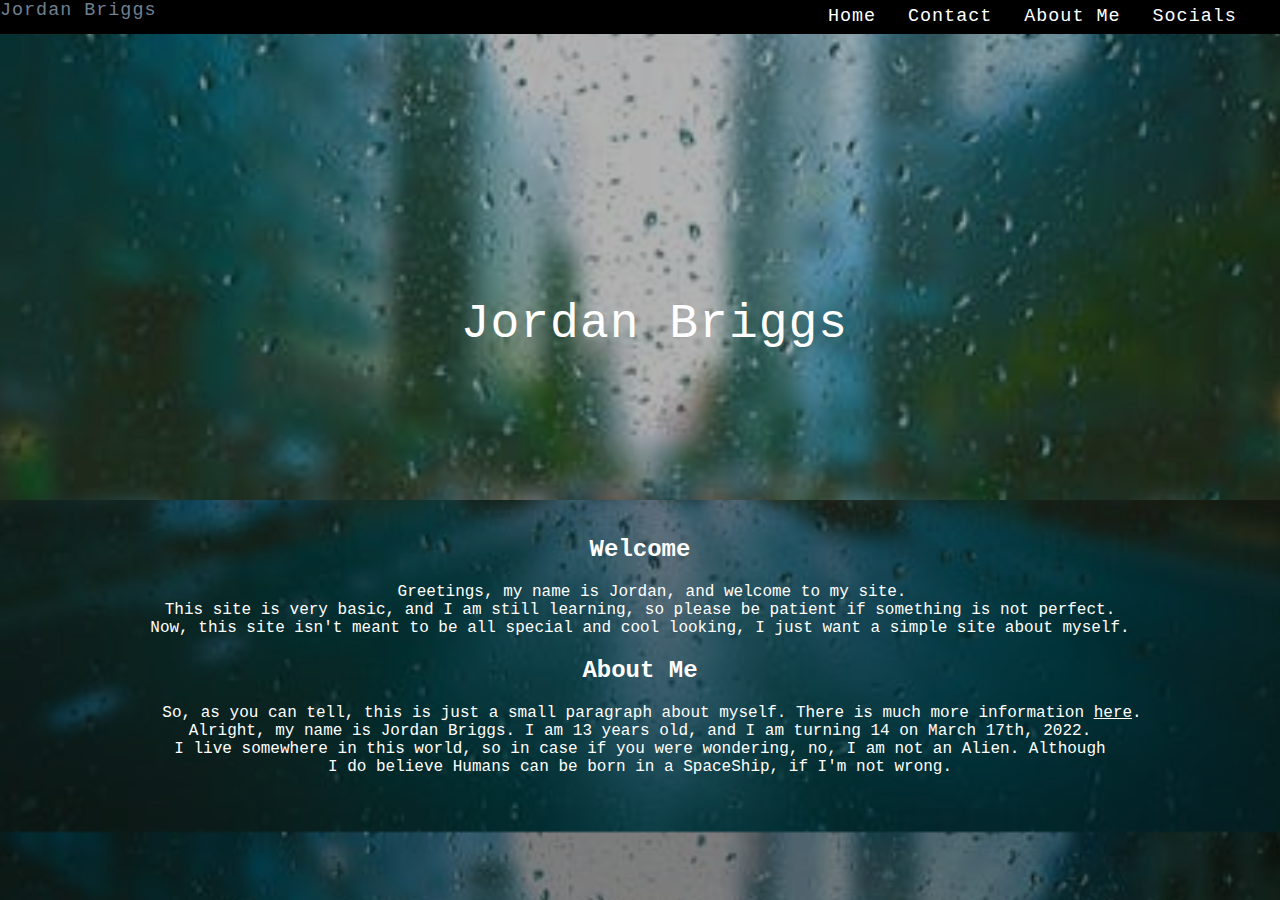
<file: index.html>
<!DOCTYPE html>
<html lang="en">
<head>
  <meta charset="UTF-8">
  <meta name="viewport" content="width=device-width, initial-scale=1.0">
  <meta http-equiv="X-UA-Compatible" content="ie=edge">
  <link rel="stylesheet" type="text/css" href="style.css">
  <meta property="og:url" contect="https://www.jordanbriggs.com/" />
  <title>Home</title>
</head>
<body>
  <nav>
    <div class="nav-bg"></div>
    <a href="index.html" class="logo">Jordan Briggs</a>
    <ul>
      <li><a href="index.html">Home</a></li>
      <li><a href="Contact.html">Contact</a></li>
      <li><a href="About Me.html">About Me</a></li>
      <li><a href="Social Media.html">Socials</a></li>
    </ul>
  </nav>
  <div class="hero">
    <h1>Jordan Briggs</h1>
  </div>
  <div class="content-wrapper">
    <h2>Welcome</h2>
    <p>Greetings, my name is Jordan, and welcome to my site.<br />
    This site is very basic, and I am still learning, so please be patient if something is not perfect.<br />
    Now, this site isn't meant to be all special and cool looking, I just want a simple site about myself.</p>
  <h2>About Me</h2>
    <p>So, as you can tell, this is just a small paragraph about myself. There is much more information <a href="About Me.html">here</a>.<br />
    Alright, my name is Jordan Briggs. I am 13 years old, and I am turning 14 on March 17th, 2022.<br />
    I live somewhere in this world, so in case if you were wondering, no, I am not an Alien. Although<br />
    I do believe Humans can be born in a SpaceShip, if I'm not wrong.</p>
  </div>
</body>
</html>
</file>
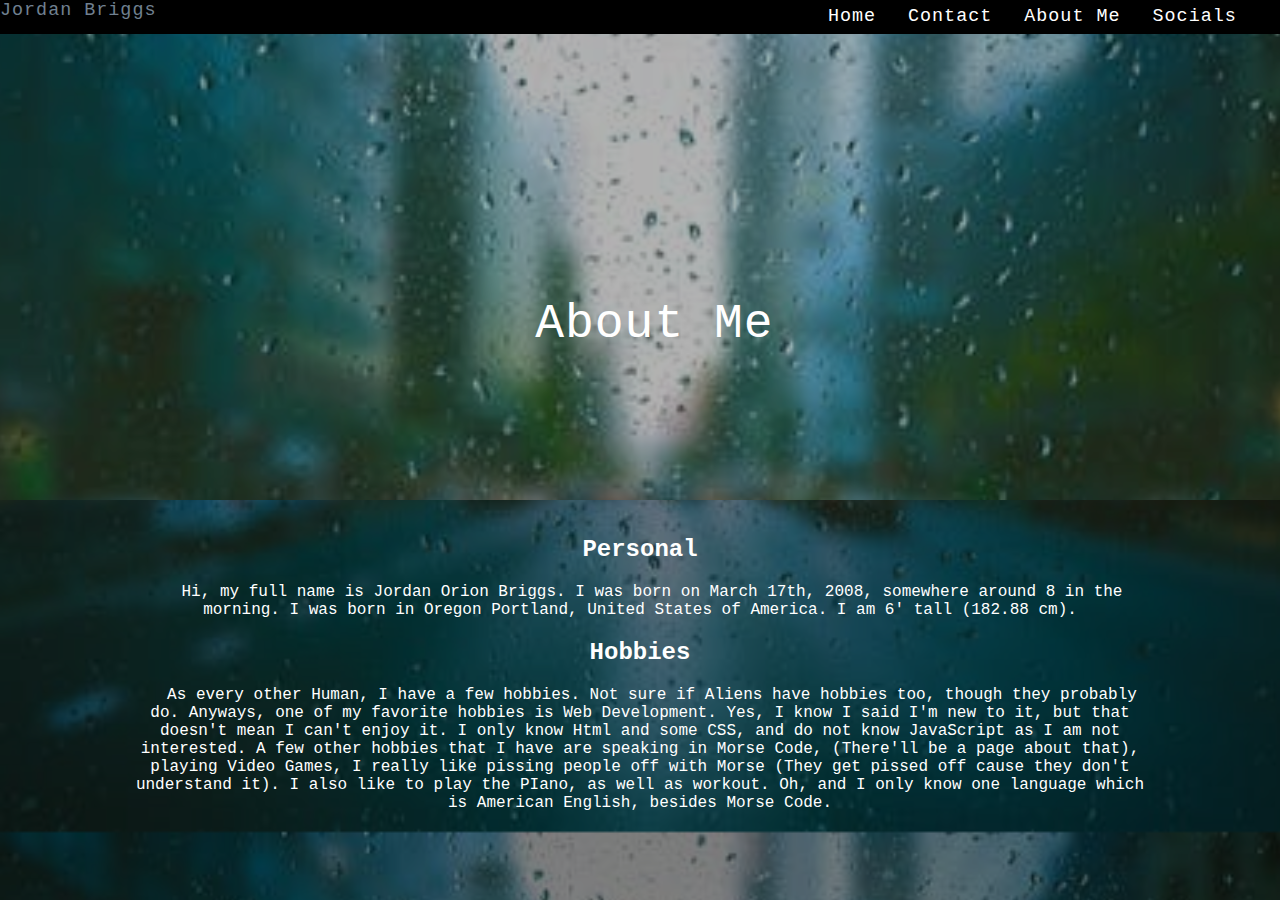
<file: About Me.html>
<!DOCTYPE html>
<html lang="en">
<head>
  <meta charset="UTF-8">
  <meta name="viewport" content="width=device-width, initial-scale=1.0">
  <meta http-equiv="X-UA-Compatible" content="ie=edge">
  <link rel="stylesheet" type="text/css" href="style.css">
  <meta property="og:url" contect="https://www.jordanbriggs.com/about-me" />
  <title>About Me</title>
</head>
<body>
  <nav>
    <div class="nav-bg"></div>
    <a href="index.html" class="logo">Jordan Briggs</a>
    <ul>
      <li><a href="index.html">Home</a></li>
      <li><a href="Contact.html">Contact</a></li>
      <li><a href="About Me.html">About Me</a></li>
      <li><a href="Social Media.html">Socials</a></li>
    </ul>
  </nav>
  <div class="hero">
    <h1>About Me</h1>
  </div>
  <div class="content-wrapper">
    <h2>Personal</h2>
    <p>Hi, my full name is Jordan Orion Briggs. I was born on March 17th, 2008, somewhere around 8 in the morning.
    I was born in Oregon Portland, United States of America. I am 6' tall (182.88 cm).</p>
    <h2>Hobbies</h2>
    <p>As every other Human, I have a few hobbies. Not sure if Aliens have hobbies too, though they probably do.
    Anyways, one of my favorite hobbies is Web Development. Yes, I know I said I'm new to it, but that doesn't
    mean I can't enjoy it. I only know Html and some CSS, and do not know JavaScript as I am not interested.
    A few other hobbies that I have are speaking in Morse Code, (There'll be a page about that), playing Video
    Games, I really like pissing people off with Morse (They get pissed off cause they don't understand it).
    I also like to play the PIano, as well as workout. Oh, and I only know one language which is American English,
    besides Morse Code.</p>
  </div>
</body>
</html>
</file>
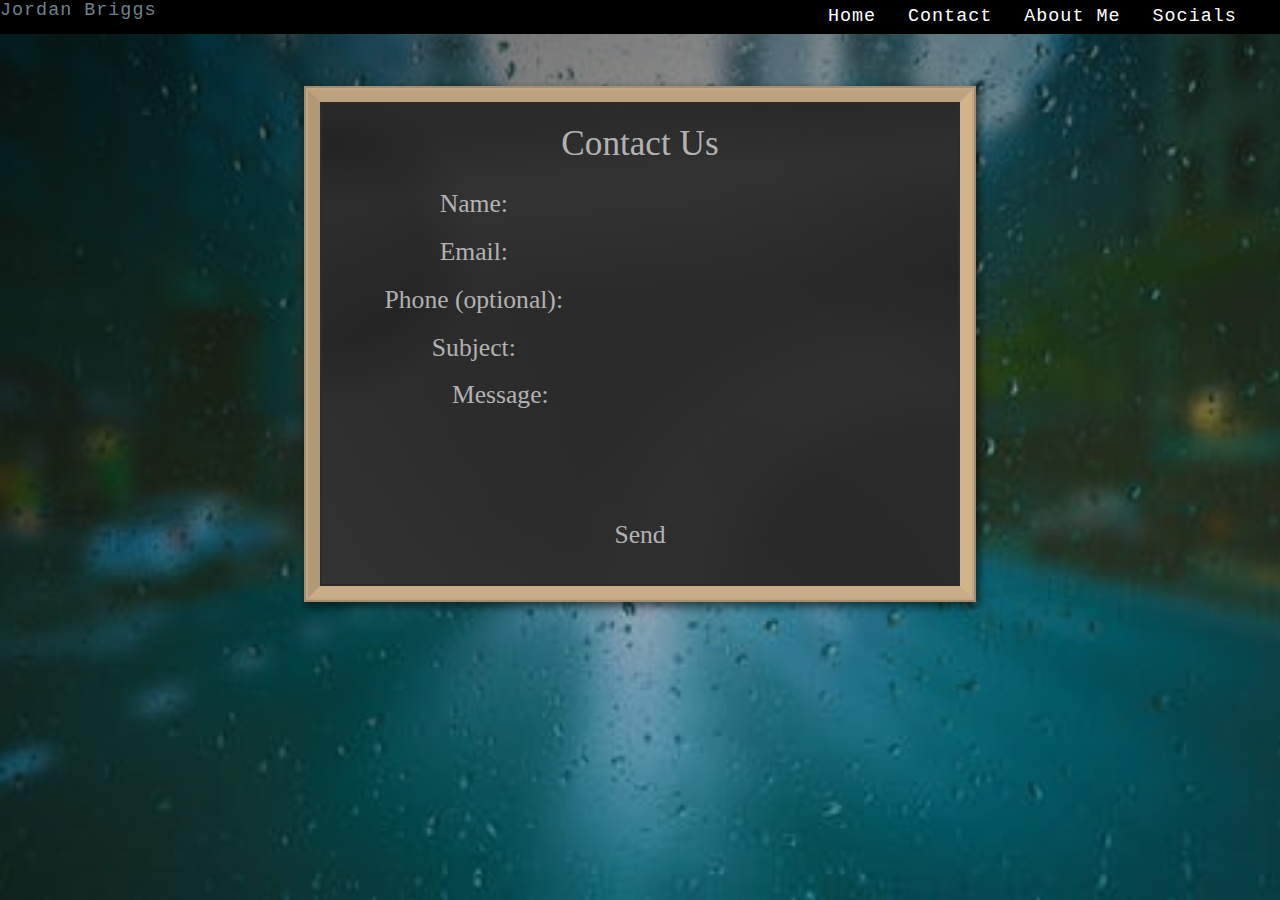
<file: Contact.html>
<!DOCTYPE html>
<html lang="en">
<head>
  <meta charset="UTF-8">
  <meta name="viewport" content="width=device-width, initial-scale=1.0">
  <meta http-equiv="X-UA-Compatible" content="ie=edge">
  <link rel="stylesheet" type="text/css" href="style.css">
  <link rel="stylesheet" tyoe="text/css" href="Contact.css">
  <meta property="og:url" contect="https://www.jordanbriggs.com/contact" />
  <title>Contact</title>
</head>
<body>
  <nav>
    <div class="nav-bg"></div>
    <a href="index.html" class="logo">Jordan Briggs</a>
      <ul>
      <li><a href="index.html">Home</a></li>
      <li><a href="Contact.html">Contact</a></li>
      <li><a href="About Me.html">About Me</a></li>
      <li><a href="Social Media.html">Socials</a></li>
    </ul>
  </nav>
  <div class="shade">
    <div class="blackboard">
      <div class="form">
        <p>
          <label>Name: </label>
          <input type="text" />
        </p>
        <p>
          <label>Email: </label>
          <input type="text" />
        </p>
        <p>
          <label>Phone (optional): </label>
          <input type="tel" />
        </p>
        <p>
          <label>Subject: </label>
          <input type="text" />
        </p>
        <p>
          <label>Message: </label>
          <textarea></textarea>
        </p>
        <p class="wipeout">
          <a href="mailto: jordanbriggs317@gmail.com" target="_blank" >Send</a>
        </p>
      </div>
    </div>
  </div>
</body>
</html>
</file>
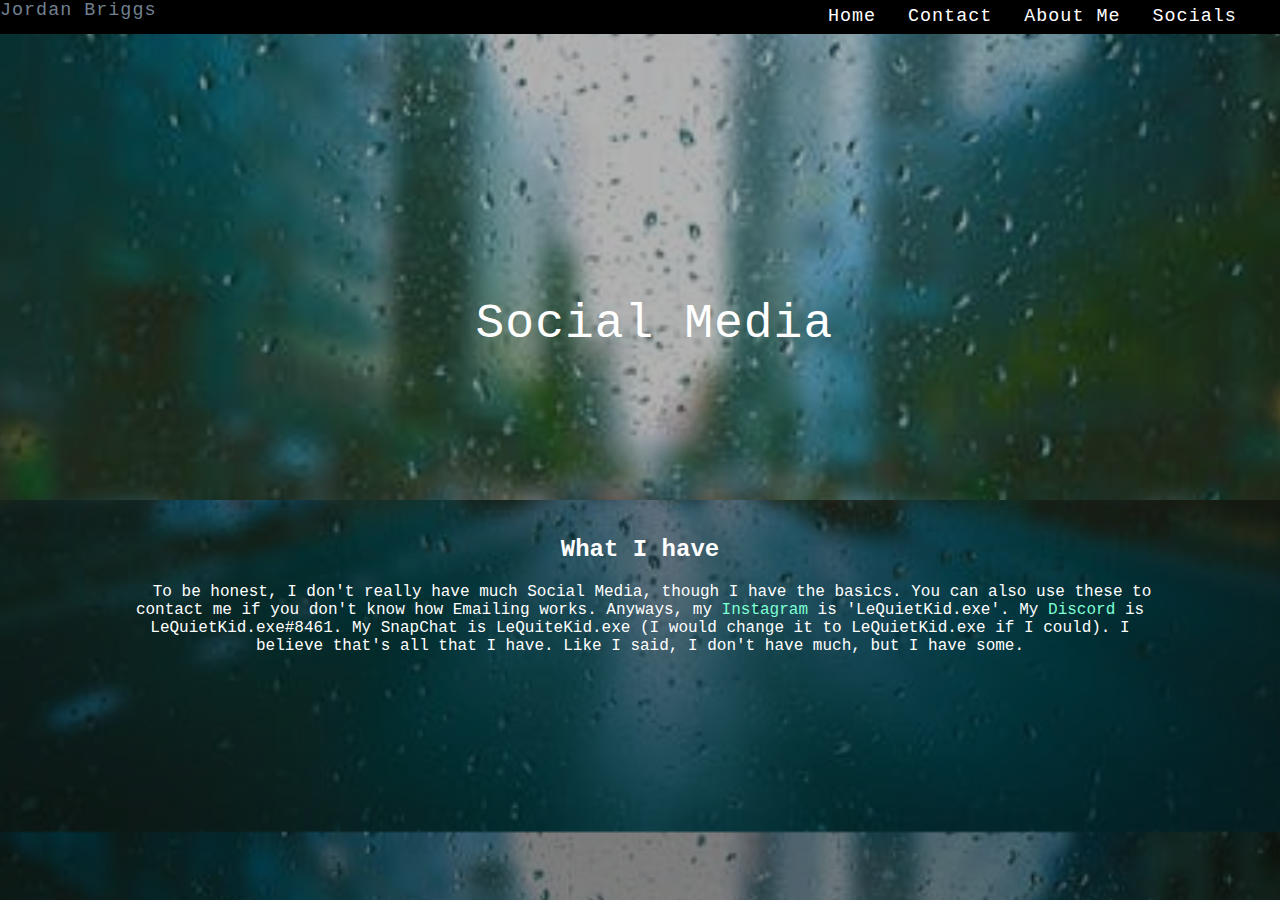
<file: Social Media.html>
<!DOCTYPE html>
<html lang="en">
<head>
  <meta charset="UTF-8">
  <meta name="viewport" content="width=device-width, initial-scale=1.0">
  <meta http-equiv="X-UA-Compatible" content="ie=edge">
  <link rel="stylesheet" type="text/css" href="Idk.css">
  <meta property="og:url" contect="https://www.jordanbriggs.com/social-media" />
  <title>Home</title>
</head>
<body>
  <nav>
    <div class="nav-bg"></div>
    <a href="index.html" class="logo">Jordan Briggs</a>
    <ul>
      <li><a href="index.html">Home</a></li>
      <li><a href="Contact.html">Contact</a></li>
      <li><a href="About Me.html">About Me</a></li>
      <li><a href="Social Media.html">Socials</a></li>
    </ul>
  </nav>
  <div class="hero">
    <h1>Social Media</h1>
  </div>
  <div class="content-wrapper">
    <h2>What I have</h2>
    <p>To be honest, I don't really have much Social Media, though I have the basics. You can also use
    these to contact me if you don't know how Emailing works. Anyways, my
    <a href="https://www.instagram.com/lequietkid.exe" target="_blank">Instagram</a> is 'LeQuietKid.exe'.
    My <a href="https://discord.gg/UR9qnPAJFN">Discord</a> is LeQuietKid.exe#8461.
    My SnapChat is LeQuiteKid.exe (I would change it to LeQuietKid.exe if I could).
    I believe that's all that I have. Like I said, I don't have much, but I have some.</p>
  </div>
</body>
</html>
</file>
<file: style.css>
body{

  margin: 0px;

  padding: 0px;

  background-position: absolute;

  background-blend-mode: darken;

  background: rgba(0, 0, 0, 0.5) url("Background.png");

  background-size: cover;

  font-family: 'Courier New', Courier, monospace;

}

p{

  text-align: center;

  color: white;

}

nav {

  background-color: black;

  position: fixed;

  z-index: 9999;

  top: 0;

  left: 0;

  width: 100%;

  height: 50;

}

 

nav ul {

  list-style: none;

  margin: 0;

  padding: .2em 2em;

  float: right;

}

 

nav ul li {

  display: inline-block;

  margin: 0;

  padding: .2em .7em;

}

 

nav a {

  width: 100%;

  height: 100%;

  color: white;

  text-decoration: none;

  font-family: 'Courier New', Courier, monospace;

  font-size: 1.15em;

  font-weight: lighter;

  letter-spacing: 1px;

  transition: .25s ease-in-out;

}

 

nav a:hover {

  color: slategrey;

}

 

.nav-bg {

  content: '';

  position: absolute;

  display: block;

  top: -100%;

  width: 100%;

  height: 100%;

  z-index: -1;

  background: rgb(50, 50, 50);

  transition: .45s ease-in-out;

}

 

.bg-hidden {

  top: -100%;

  opacity: 0;

}

 

.bg-visible {

  top: 0;

  opacity: 1;

}

 

h1 {

  color: white;

  text-align: center;

  font-family: 'Courier New', Courier, monospace;

  letter-spacing: 1px;
  
  font-size: 60px;

}

 

.hero {

  position: relative;

  width: 100%;

  height: 500px;

  background-blend-mode: darken;

  background: rgba(0, 0, 0, 0.3) url(Background.png) no-repeat 50% 50% fixed;

  background-size: 130%;

  overflow: hidden;

}

 

.hero h1 {

  position: absolute;

  top: 50%;

  left: 0;

  width: 100%;

  padding: .3em;

  font-size: 3em;

  font-weight: lighter;

}

 

.content-wrapper {

  width: 80%;

  height: 300px;

  padding: 1em 10%;

}

 

.content-wrapper h1 {

  margin: 0;

  color: rgb(220, 120, 0);

}

 

.content-wrapper p {

  font-family: 'Courier New', Courier, monospace;

  text-indent: 1.5em;

}
h2{
  color: white;
  text-align: center;
}
a{
  color: white;
  text-decoration: underline;
}
</file>
<file: Contact.css>
body {
		height: 100%;
		background: url(Background.png) center center fixed;
		background-size: cover;
}

.shade {
		overflow: auto;
		position: absolute;
		top: 0;
		left: 0;
		bottom: 0;
		right: 0;
		background-image: linear-gradient( 150deg, rgba(0, 0, 0, 0.65), transparent);
}

.blackboard {
		position: relative;
		width: 640px;
		margin: 7% auto;
		border: tan solid 12px;
		border-top: #bda27e solid 12px;
		border-left: #b19876 solid 12px;
		border-bottom: #c9ad86 solid 12px;
		box-shadow: 0px 0px 6px 5px rgba(58, 18, 13, 0), 0px 0px 0px 2px #c2a782, 0px 0px 0px 4px #a58e6f, 3px 4px 8px 5px rgba(0, 0, 0, 0.5);
		background-image: radial-gradient( circle at left 30%, rgba(34, 34, 34, 0.3), rgba(34, 34, 34, 0.3) 80px, rgba(34, 34, 34, 0.5) 100px, rgba(51, 51, 51, 0.5) 160px, rgba(51, 51, 51, 0.5)), linear-gradient( 215deg, transparent, transparent 100px, #222 260px, #222 320px, transparent), radial-gradient( circle at right, #111, rgba(51, 51, 51, 1));
		background-color: #333;
}

.blackboard:before {
		box-sizing: border-box;
		display: block;
		position: absolute;
		width: 100%;
		height: 100%;
		background-image: linear-gradient( 175deg, transparent, transparent 40px, rgba(120, 120, 120, 0.1) 100px, rgba(120, 120, 120, 0.1) 110px, transparent 220px, transparent), linear-gradient( 200deg, transparent 80%, rgba(50, 50, 50, 0.3)), radial-gradient( ellipse at right bottom, transparent, transparent 200px, rgba(80, 80, 80, 0.1) 260px, rgba(80, 80, 80, 0.1) 320px, transparent 400px, transparent);
		border: #2c2c2c solid 2px;
		content: "Contact Us";
		font-family: 'Permanent Marker', cursive;
		font-size: 2.2em;
		color: rgba(238, 238, 238, 0.7);
		text-align: center;
		padding-top: 20px;
}

.form {
		padding: 70px 20px 20px;
}

p {
		position: relative;
		margin-bottom: 1em;
}

label {
		vertical-align: middle;
		font-family: 'Permanent Marker', cursive;
		font-size: 1.6em;
		color: rgba(238, 238, 238, 0.7);
}

p:nth-of-type(5) > label {
		vertical-align: top;
}

input,
textarea {
		vertical-align: middle;
		padding-left: 10px;
		background: none;
		border: none;
		font-family: 'Permanent Marker', cursive;
		font-size: 1.6em;
		color: rgba(238, 238, 238, 0.8);
		line-height: .6em;
		outline: none;
}

textarea {
		height: 120px;
		font-size: 1.4em;
		line-height: 1em;
		resize: none;
}

input[type="submit"] {
		cursor: pointer;
		color: rgba(238, 238, 238, 0.7);
		line-height: 1em;
		padding: 0;
}

input[type="submit"]:focus {
		background: rgba(238, 238, 238, 0.2);
		color: rgba(238, 238, 238, 0.2);
}

::-moz-selection {
		background: rgba(238, 238, 238, 0.2);
		color: rgba(238, 238, 238, 0.2);
		text-shadow: none;
}

::selection {
		background: rgba(238, 238, 238, 0.4);
		color: rgba(238, 238, 238, 0.3);
		text-shadow: none;
}
a{vertical-align: middle;
  font-family: 'Permanent Marker', cursive;
  font-size: 1.6em;
  color: rgba(238, 238, 238, 0.7);
  text-decoration: none;
}
</file>
<file: Idk.css>
body{

  margin: 0px;

  padding: 0px;

  background-position: absolute;

  background-blend-mode: darken;

  background: rgba(0, 0, 0, 0.5) url("Background.png");

  background-size: cover;

  font-family: 'Courier New', Courier, monospace;

}

p{

  text-align: center;

  color: white;

}

nav {

  background-color: black;

  position: fixed;

  z-index: 9999;

  top: 0;

  left: 0;

  width: 100%;

  height: 50;

}

 

nav ul {

  list-style: none;

  margin: 0;

  padding: .2em 2em;

  float: right;

}

 

nav ul li {

  display: inline-block;

  margin: 0;

  padding: .2em .7em;

}

 

nav a {

  width: 100%;

  height: 100%;

  color: white;

  text-decoration: none;

  font-family: 'Courier New', Courier, monospace;

  font-size: 1.15em;

  font-weight: lighter;

  letter-spacing: 1px;

  transition: .25s ease-in-out;

}

 

nav a:hover {

  color: slategrey;

}

 

.nav-bg {

  content: '';

  position: absolute;

  display: block;

  top: -100%;

  width: 100%;

  height: 100%;

  z-index: -1;

  background: rgb(50, 50, 50);

  transition: .45s ease-in-out;

}

 

.bg-hidden {

  top: -100%;

  opacity: 0;

}

 

.bg-visible {

  top: 0;

  opacity: 1;

}

 

h1 {

  color: white;

  text-align: center;

  font-family: 'Courier New', Courier, monospace;

  letter-spacing: 1px;
  
  font-size: 60px;

}

 

.hero {

  position: relative;

  width: 100%;

  height: 500px;

  background-blend-mode: darken;

  background: rgba(0, 0, 0, 0.3) url(Background.png) no-repeat 50% 50% fixed;

  background-size: 130%;

  overflow: hidden;

}

 

.hero h1 {

  position: absolute;

  top: 50%;

  left: 0;

  width: 100%;

  padding: .3em;

  font-size: 3em;

  font-weight: lighter;

}

 

.content-wrapper {

  width: 80%;

  height: 300px;

  padding: 1em 10%;

}

 

.content-wrapper h1 {

  margin: 0;

  color: rgb(220, 120, 0);

}

 

.content-wrapper p {

  font-family: 'Courier New', Courier, monospace;

  text-indent: 1.5em;

}
h2{
  color: white;
  text-align: center;
}
a{
  color: aquamarine;
  text-decoration: none;
}
</file>
